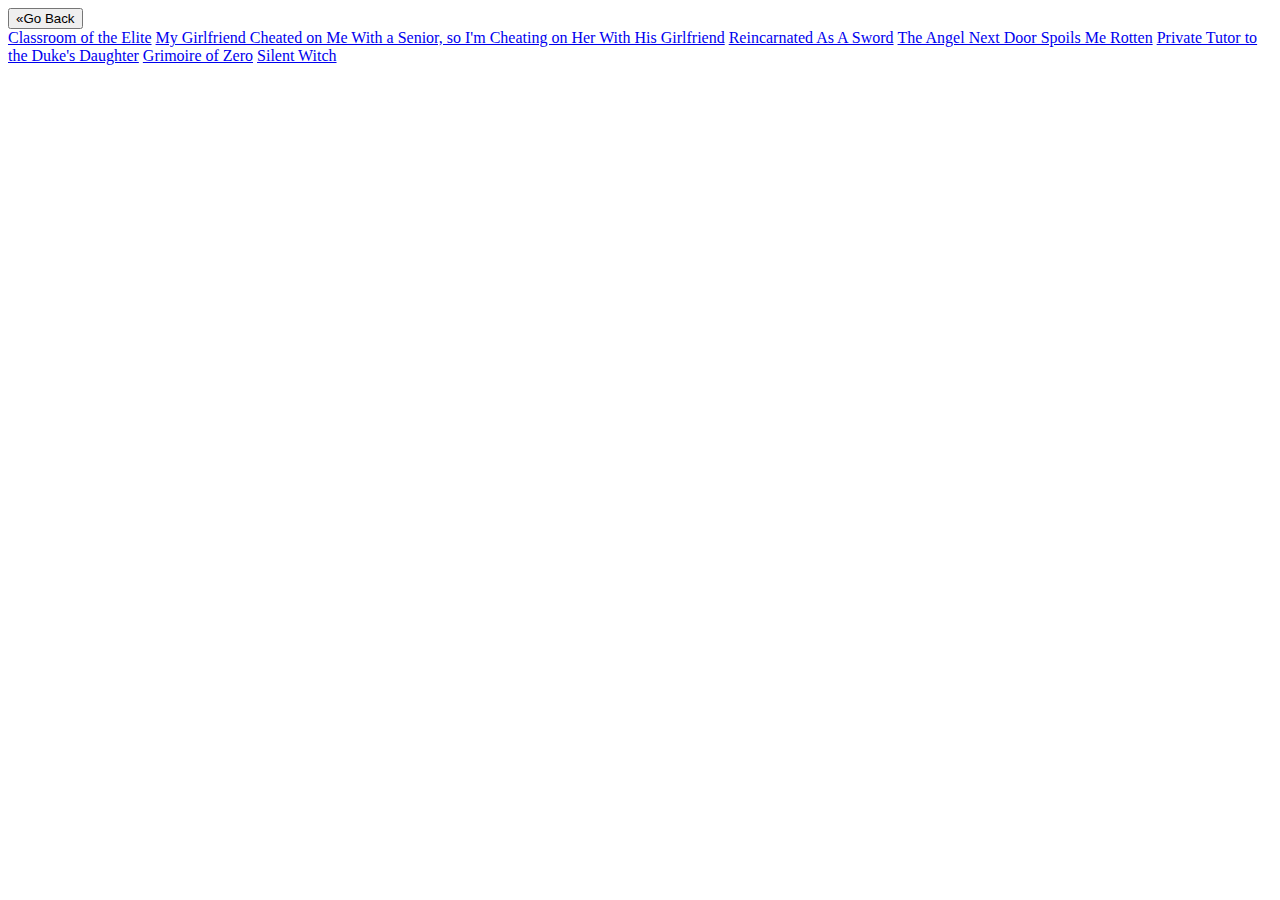
<file: list.html>
<!DOCTYPE html>
<html lang="en">
<head>
   <meta charset="UTF-8">
   <meta name="viewport" content="width=device-width,initial-scale=1"/>
   <meta name="description" content="Download light novels for free in epub format"/>
   <meta name="author" content="DenZ"/>
   <title>Freenovels</title>
   <!-- Framework -->
   <link rel="stylesheet" href="https://freenovels.me/css/bootstrap.min.css">
   <link rel="stylesheet" href="https://freenovels.me/css/style.css">
   <link rel="shortcut icon" href="https://freenovels.me/logo/IMG_20220926_195421.jpg" type="image/x-icon" sizes="32x32">
   <style>
       a{font-size:12pt;}
   </style>
</head>
<body>
   
   <div class="container-fluid">
       <button class="btn mt-2">&laquo;Go Back</button>
       <div class="list-group list-group-numbered m-1">
           <a href="series/Classroom of the Elite.html" class="list-group-item">Classroom of the Elite</a>
           <a href="series/My Girlfriend Cheated on Me With a Senior so Im Cheating on Her With His Girlfriend.html" class="list-group-item">My Girlfriend Cheated on Me With a Senior, so I'm Cheating on Her With His Girlfriend</a>
           <a href="series/Reincarnated As A Sword.html" class="list-group-item">Reincarnated As A Sword</a>
           <a href="series/The Angel Next Door Spoils Me Rotten.html" class="list-group-item">The Angel Next Door Spoils Me Rotten</a>
           <a href="series/Private Tutor to the Dukes Daughter.html" class="list-group-item">Private Tutor to the Duke's Daughter</a>
           <a href="series/Grimoire of Zero.html" class="list-group-item">Grimoire of Zero</a>
           <a href="series/Silent Witch.html" class="list-group-item">Silent Witch</a>
       </div>
   </div>
   
<script src="https://freenovels.me/script/bootstrap.min.js"></script>
 <script src="https://freenovels.me/script/script.js"></script>
</body>
</html>
</file>
